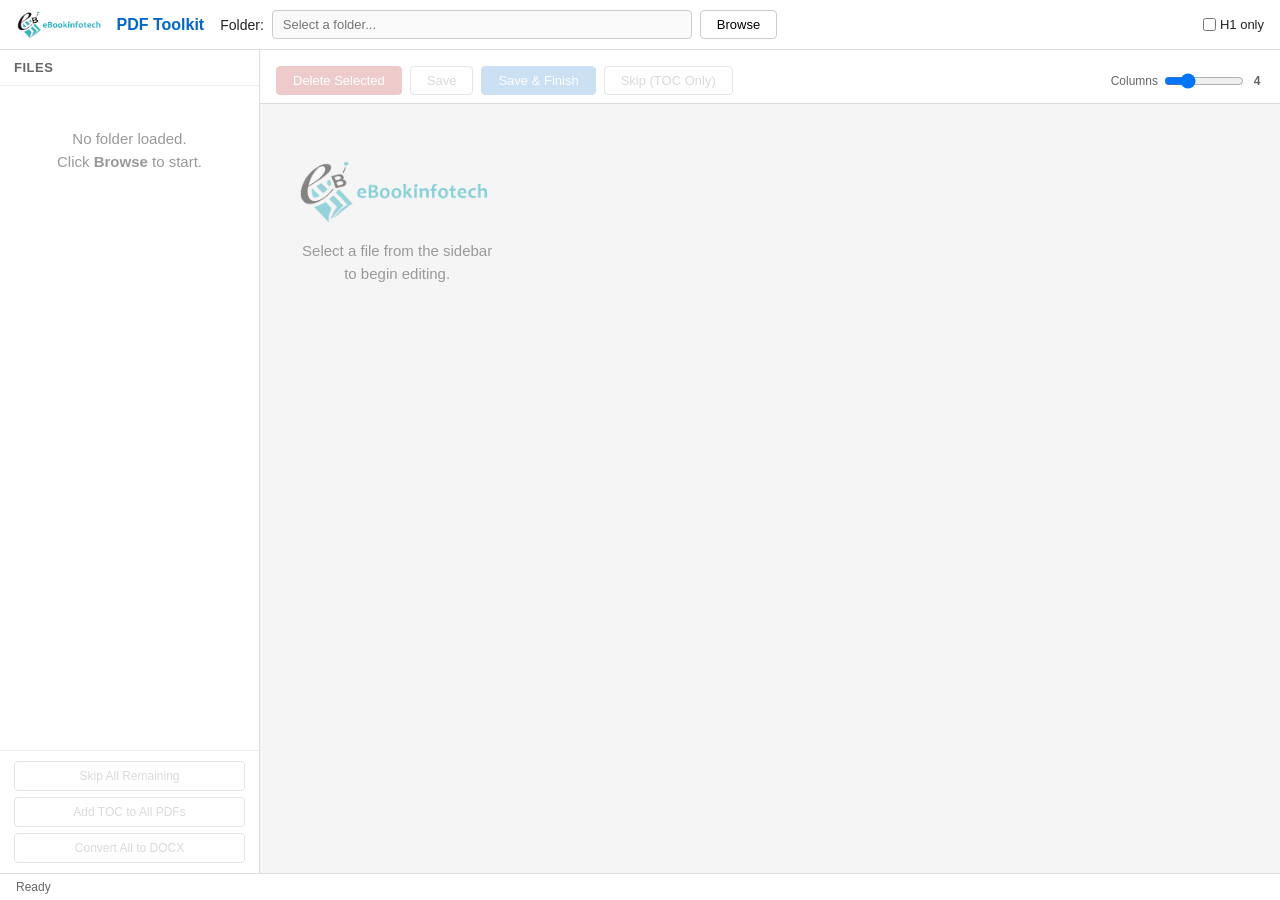
<file: templates/index.html>
<!DOCTYPE html>
<!--
  Copyright (c) 2025-2026 Thothica Private Limited, Delhi, India.
  All rights reserved. Proprietary and confidential.
-->
<html lang="en">
<head>
    <meta charset="UTF-8">
    <meta name="viewport" content="width=device-width, initial-scale=1.0">
    <meta name="author" content="eBookinfotech">
    <meta name="copyright" content="Copyright (c) 2025-2026 eBookinfotech. All rights reserved.">
    <title>eBookinfotech — PDF Toolkit</title>
    <link rel="stylesheet" href="/static/style.css?v=3">
</head>
<body>
    <!-- Top Bar -->
    <header class="top-bar">
        <div class="top-bar-row">
            <img src="/static/logo.png" alt="eBookinfotech" class="app-logo">
            <span class="app-title">PDF Toolkit</span>
            <label class="top-label">Folder:</label>
            <input type="text" id="dir-path" placeholder="Select a folder..." readonly>
            <button id="browse-folder-btn" class="btn">Browse</button>
            <span id="file-count" class="count-label"></span>
            <span class="spacer"></span>
            <div class="toc-options">
                <label><input type="checkbox" id="h1-only"> H1 only</label>
            </div>
        </div>
    </header>

    <!-- Main Content: Sidebar + Editor -->
    <div class="main-content">
        <!-- Left Sidebar: File List -->
        <aside class="sidebar" id="sidebar">
            <div class="sidebar-header">
                <span class="sidebar-title">Files</span>
                <span id="remaining-count" class="count-label"></span>
            </div>
            <div id="file-list" class="file-list">
                <div class="empty-state sidebar-empty" id="sidebar-empty">
                    <p>No folder loaded.<br>Click <strong>Browse</strong> to start.</p>
                </div>
            </div>
            <div class="sidebar-footer" id="sidebar-footer">
                <button id="skip-all-btn" class="btn" disabled>Skip All Remaining</button>
                <button id="toc-batch-btn" class="btn" disabled>Add TOC to All PDFs</button>
                <button id="docx-batch-btn" class="btn" disabled>Convert All to DOCX</button>
            </div>
        </aside>

        <!-- Right Panel: Editor -->
        <main class="editor-panel">
            <div class="editor-toolbar" id="editor-toolbar">
                <div class="toolbar-row">
                    <span id="editor-filename" class="editor-status"></span>
                    <span class="spacer"></span>
                    <span id="selection-count" class="count-label"></span>
                </div>
                <div class="toolbar-row">
                    <button id="delete-btn" class="btn btn-danger" disabled>Delete Selected</button>
                    <button id="save-btn" class="btn" disabled>Save</button>
                    <button id="finish-btn" class="btn btn-primary" disabled>Save &amp; Finish</button>
                    <button id="skip-current-btn" class="btn" disabled>Skip (TOC Only)</button>
                    <span class="spacer"></span>
                    <label class="thumb-size-label">Columns <input type="range" id="thumb-cols" min="2" max="10" value="4" step="1"><span id="thumb-cols-val">4</span></label>
                </div>
            </div>
            <div id="page-grid" class="page-grid">
                <div class="empty-state" id="editor-empty">
                    <img src="/static/logo.png" alt="eBookinfotech" class="empty-logo">
                    <p>Select a file from the sidebar to begin editing.</p>
                </div>
            </div>
        </main>
    </div>

    <!-- Status Bar -->
    <footer class="status-bar" id="status-bar">
        <span id="status-text">Ready</span>
        <progress id="status-progress" value="0" max="100" hidden></progress>
    </footer>

    <!-- Preview Modal -->
    <div id="preview-modal" class="modal" hidden>
        <div class="modal-backdrop"></div>
        <div class="modal-content">
            <button class="modal-close" title="Close (Esc)">&times;</button>
            <button class="modal-nav modal-prev" title="Previous (Left arrow)">&lsaquo;</button>
            <div class="preview-img-container">
                <img id="preview-img" alt="Page preview" draggable="false">
                <div id="region-overlay" class="region-overlay" hidden></div>
                <div id="placement-marker" class="placement-marker" hidden></div>
            </div>
            <button class="modal-nav modal-next" title="Next (Right arrow)">&rsaquo;</button>
            <div class="modal-footer">
                <span id="preview-page-label"></span>
                <button id="region-select-btn" class="btn btn-region" title="Draw a rectangle to select a region">Select Region</button>
                <button id="pagenum-btn" class="btn btn-region" title="Click a position to place page numbers">Page Numbers</button>
            </div>
            <div id="redact-actions" class="redact-actions" hidden>
                <span class="redact-label">Remove selected region:</span>
                <button id="redact-page-btn" class="btn btn-danger">From this page</button>
                <button id="redact-all-btn" class="btn btn-danger">From all pages</button>
                <button id="redact-all-books-btn" class="btn btn-danger" title="Remove this region from all pages of every PDF in the folder">From all books</button>
                <button id="redact-cancel-btn" class="btn">Cancel</button>
            </div>
            <div id="pagenumber-config" class="pagenumber-config" hidden>
                <span class="config-label">Page Numbers</span>
                <label>Size <input type="number" id="pn-fontsize" value="10" min="4" max="72" step="1"></label>
                <label>Start <input type="number" id="pn-start" value="1" min="0" step="1"></label>
                <label>Font
                    <select id="pn-font">
                        <option value="helv">Helvetica</option>
                        <option value="tiro">Times</option>
                        <option value="cour">Courier</option>
                    </select>
                </label>
                <span class="config-hint" id="pn-hint">Click on the page to place</span>
                <button id="pn-apply-btn" class="btn btn-primary" disabled>Apply to all pages</button>
                <button id="pn-apply-all-btn" class="btn btn-primary" disabled title="Add page numbers to every PDF in the folder (each book starts from page 1)">Apply to all books in folder</button>
                <button id="pn-cancel-btn" class="btn">Cancel</button>
            </div>
        </div>
    </div>

    <!-- DOCX Batch Modal -->
    <div id="docx-modal" class="modal" hidden>
        <div class="modal-backdrop" id="docx-modal-backdrop"></div>
        <div class="docx-modal-content">
            <div class="docx-modal-header">
                <h3>Convert All PDFs to DOCX</h3>
                <button id="docx-close-btn" class="modal-close-small" title="Close">&times;</button>
            </div>
            <div class="progress-container">
                <progress id="batch-progress" value="0" max="100"></progress>
            </div>
            <span id="batch-progress-label" class="progress-label"></span>
            <pre id="log-output"></pre>
            <div class="docx-modal-footer">
                <button id="stop-btn" class="btn btn-danger" disabled>Stop</button>
            </div>
        </div>
    </div>

    <script src="/static/app.js?v=3"></script>
</body>
</html>
</file>
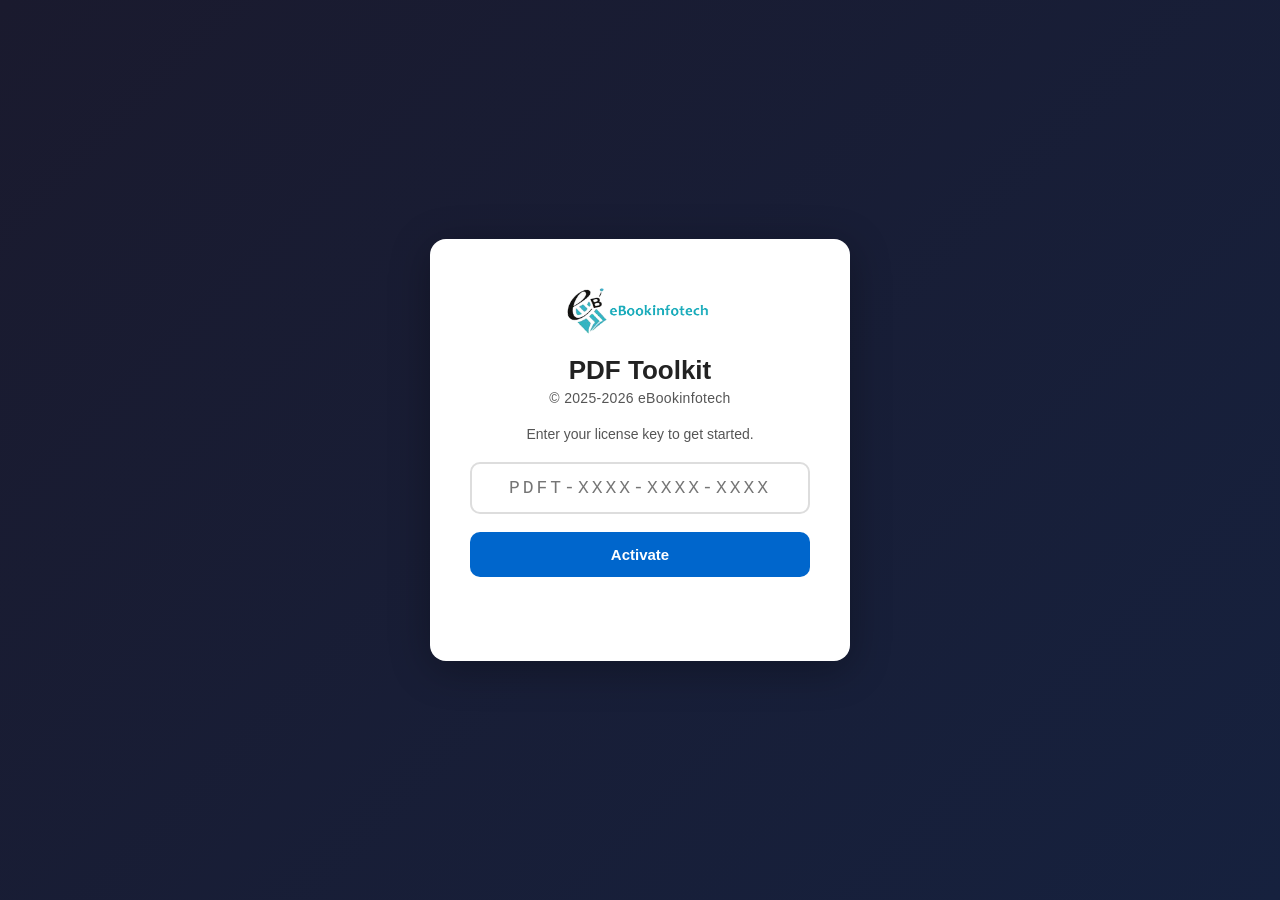
<file: templates/license.html>
<!DOCTYPE html>
<!--
  Copyright (c) 2025-2026 Thothica Private Limited, Delhi, India.
  All rights reserved. Proprietary and confidential.
-->
<html lang="en">
<head>
    <meta charset="UTF-8">
    <meta name="viewport" content="width=device-width, initial-scale=1.0">
    <meta name="author" content="eBookinfotech">
    <title>eBookinfotech — Activate License</title>
    <style>
        *, *::before, *::after { box-sizing: border-box; margin: 0; padding: 0; }
        body {
            font-family: -apple-system, BlinkMacSystemFont, "Segoe UI", Roboto, sans-serif;
            background: linear-gradient(135deg, #1a1a2e 0%, #16213e 100%);
            min-height: 100vh;
            display: flex;
            align-items: center;
            justify-content: center;
        }
        .card {
            background: #fff;
            border-radius: 16px;
            padding: 48px 40px 36px;
            width: 420px;
            max-width: 90vw;
            text-align: center;
            box-shadow: 0 8px 40px rgba(0,0,0,0.3);
        }
        .card h1 {
            font-size: 26px;
            font-weight: 700;
            color: #222;
            margin-bottom: 4px;
        }
        .copyright {
            font-size: 11px;
            color: #999;
            margin-bottom: 20px;
            letter-spacing: 0.3px;
        }
        .card p {
            font-size: 14px;
            color: #555;
            margin-bottom: 20px;
        }
        .key-input {
            width: 100%;
            padding: 14px 12px;
            font-size: 18px;
            text-align: center;
            letter-spacing: 3px;
            font-family: Consolas, "Courier New", monospace;
            border: 2px solid #ddd;
            border-radius: 10px;
            outline: none;
            transition: border-color 0.2s;
            text-transform: uppercase;
        }
        .key-input:focus { border-color: #0066cc; }
        .btn {
            display: block;
            width: 100%;
            margin-top: 18px;
            padding: 14px;
            font-size: 15px;
            font-weight: 600;
            color: #fff;
            background: #0066cc;
            border: none;
            border-radius: 10px;
            cursor: pointer;
            transition: background 0.2s;
        }
        .btn:hover { background: #0055aa; }
        .btn:disabled { background: #99c2e8; cursor: default; }
        .error {
            color: #d32f2f;
            font-size: 13px;
            margin-top: 10px;
            min-height: 18px;
        }
    </style>
</head>
<body>
    <div class="card">
        <img src="/static/logo.png" alt="eBookinfotech" style="height: 48px; margin-bottom: 16px;">
        <h1>PDF Toolkit</h1>
        <p class="copyright">&copy; 2025-2026 eBookinfotech</p>
        <p id="msg">Enter your license key to get started.</p>
        <input type="text" class="key-input" id="key"
               placeholder="PDFT-XXXX-XXXX-XXXX"
               spellcheck="false" autocomplete="off" maxlength="19">
        <button class="btn" id="activate">Activate</button>
        <p class="error" id="error">&nbsp;</p>
    </div>
    <script>
    (function () {
        var keyInput = document.getElementById("key");
        var btn = document.getElementById("activate");
        var err = document.getElementById("error");

        // Auto-format: insert dashes as user types
        keyInput.addEventListener("input", function () {
            var raw = keyInput.value.replace(/[^A-Za-z0-9]/g, "").toUpperCase();
            var parts = [];
            for (var i = 0; i < raw.length && i < 16; i += 4) {
                parts.push(raw.substring(i, i + 4));
            }
            keyInput.value = parts.join("-");
        });

        keyInput.addEventListener("keydown", function (e) {
            if (e.key === "Enter") activate();
        });

        btn.addEventListener("click", activate);

        function activate() {
            var key = keyInput.value.trim();
            if (!key) { err.textContent = "Please enter a license key."; return; }

            btn.disabled = true;
            btn.textContent = "Activating\u2026";
            err.innerHTML = "&nbsp;";

            fetch("/api/license/activate", {
                method: "POST",
                headers: { "Content-Type": "application/json" },
                body: JSON.stringify({ key: key })
            })
            .then(function (r) { return r.json(); })
            .then(function (data) {
                if (data.success) {
                    // License activated — reload to get the real app
                    window.location.reload();
                } else {
                    err.textContent = data.message || "Activation failed.";
                }
            })
            .catch(function () {
                err.textContent = "Cannot reach the license server.";
            })
            .finally(function () {
                btn.disabled = false;
                btn.textContent = "Activate";
            });
        }
    })();
    </script>
</body>
</html>
</file>
<file: static/style.css>
/* ─────────────────────────────────────────────────────────────────────
 * Copyright (c) 2025-2026 Thothica Private Limited, Delhi, India.
 * All rights reserved.  Proprietary and confidential.
 * Unauthorized copying or distribution is strictly prohibited.
 * ───────────────────────────────────────────────────────────────────── */

/* ── Reset & Base ──────────────────────────────────────────────── */

*, *::before, *::after { box-sizing: border-box; margin: 0; padding: 0; }

body {
    font-family: -apple-system, BlinkMacSystemFont, "Segoe UI", Roboto, sans-serif;
    font-size: 14px;
    color: #222;
    background: #f5f5f5;
    height: 100vh;
    display: flex;
    flex-direction: column;
    overflow: hidden;
}

/* ── Top Bar ─────────────────────────────────────────────────── */

.top-bar {
    padding: 10px 16px;
    background: #fff;
    border-bottom: 1px solid #ddd;
    flex-shrink: 0;
}

.top-bar-row {
    display: flex;
    align-items: center;
    gap: 8px;
}

.app-logo {
    height: 28px;
    width: auto;
    margin-right: 4px;
    vertical-align: middle;
}

.app-title {
    font-size: 16px;
    font-weight: 700;
    color: #0066cc;
    margin-right: 8px;
    white-space: nowrap;
}

.top-label {
    font-weight: 500;
    white-space: nowrap;
}

.top-bar-row input[type="text"] {
    flex: 1;
    min-width: 180px;
    max-width: 420px;
    padding: 6px 10px;
    border: 1px solid #ccc;
    border-radius: 4px;
    font-size: 13px;
    background: #fafafa;
}

.toc-options {
    display: flex;
    gap: 14px;
    white-space: nowrap;
}

.toc-options label {
    font-size: 13px;
    cursor: pointer;
    display: flex;
    align-items: center;
    gap: 4px;
}

/* ── Main Content: Sidebar + Editor Split ──────────────────── */

.main-content {
    flex: 1;
    display: flex;
    overflow: hidden;
}

/* ── Sidebar ─────────────────────────────────────────────────── */

.sidebar {
    width: 260px;
    flex-shrink: 0;
    background: #fff;
    border-right: 1px solid #ddd;
    display: flex;
    flex-direction: column;
}

.sidebar-header {
    padding: 10px 14px;
    border-bottom: 1px solid #eee;
    display: flex;
    justify-content: space-between;
    align-items: center;
}

.sidebar-title {
    font-weight: 600;
    font-size: 13px;
    text-transform: uppercase;
    letter-spacing: 0.5px;
    color: #666;
}

.file-list {
    flex: 1;
    overflow-y: auto;
    padding: 2px 0;
}

.file-item {
    display: flex;
    align-items: center;
    padding: 9px 14px;
    cursor: pointer;
    border-left: 3px solid transparent;
    transition: background 0.12s, border-color 0.12s;
    gap: 8px;
}

.file-item:hover {
    background: #f0f4f8;
}

.file-item.active {
    background: #e6f0ff;
    border-left-color: #0066cc;
}

.file-item.processing {
    opacity: 0.5;
    pointer-events: none;
}

.file-item-info {
    flex: 1;
    min-width: 0;
}

.file-item-name {
    font-size: 13px;
    font-weight: 500;
    overflow: hidden;
    text-overflow: ellipsis;
    white-space: nowrap;
    color: #222;
}

.file-item-size {
    font-size: 11px;
    color: #999;
    margin-top: 2px;
}

.file-item-skip {
    width: 24px;
    height: 24px;
    display: flex;
    align-items: center;
    justify-content: center;
    font-size: 16px;
    color: #bbb;
    border: none;
    background: none;
    cursor: pointer;
    border-radius: 4px;
    flex-shrink: 0;
    transition: background 0.12s, color 0.12s;
    line-height: 1;
}

.file-item-skip:hover {
    background: #fee;
    color: #c33;
}

.file-item .spinner {
    width: 16px;
    height: 16px;
    border: 2px solid #ddd;
    border-top-color: #0066cc;
    border-radius: 50%;
    animation: spin 0.6s linear infinite;
    flex-shrink: 0;
}

@keyframes spin {
    to { transform: rotate(360deg); }
}

.sidebar-footer {
    padding: 10px 14px;
    border-top: 1px solid #eee;
    display: flex;
    flex-direction: column;
    gap: 6px;
}

.sidebar-footer .btn {
    width: 100%;
    text-align: center;
    font-size: 12px;
    padding: 7px 12px;
}

.sidebar-empty {
    padding: 24px 16px;
    text-align: center;
}

.sidebar-empty p {
    font-size: 13px;
    color: #999;
    line-height: 1.5;
}

/* ── Editor Panel ────────────────────────────────────────────── */

.editor-panel {
    flex: 1;
    display: flex;
    flex-direction: column;
    overflow: hidden;
    background: #f5f5f5;
}

.editor-toolbar {
    padding: 10px 16px 8px;
    background: #fff;
    border-bottom: 1px solid #ddd;
    flex-shrink: 0;
}

.toolbar-row {
    display: flex;
    align-items: center;
    gap: 8px;
    margin-bottom: 6px;
}

.toolbar-row:last-child { margin-bottom: 0; }

.spacer { flex: 1; }

/* ── Buttons ──────────────────────────────────────────────────── */

.btn {
    padding: 6px 16px;
    border: 1px solid #ccc;
    border-radius: 4px;
    background: #fff;
    font-size: 13px;
    cursor: pointer;
    white-space: nowrap;
    transition: background 0.15s, border-color 0.15s;
}

.btn:hover { background: #f0f0f0; }
.btn:disabled { opacity: 0.5; cursor: not-allowed; }

.btn-primary {
    background: #0066cc;
    color: #fff;
    border-color: #0055aa;
}

.btn-primary:hover { background: #0055aa; }
.btn-primary:disabled { background: #99c2e8; border-color: #99c2e8; }

.btn-danger {
    background: #cc3333;
    color: #fff;
    border-color: #aa2222;
}

.btn-danger:hover { background: #aa2222; }
.btn-danger:disabled { background: #d99; border-color: #d99; }

/* ── Empty States ─────────────────────────────────────────────── */

.empty-state {
    display: flex;
    flex-direction: column;
    align-items: center;
    justify-content: center;
    color: #999;
    padding: 40px 20px;
    text-align: center;
}

.empty-icon {
    font-size: 48px;
    margin-bottom: 12px;
    opacity: 0.4;
}

.empty-logo {
    height: 64px;
    width: auto;
    margin-bottom: 16px;
    opacity: 0.5;
}

.empty-state p {
    font-size: 15px;
    line-height: 1.5;
}

.empty-state.all-done .empty-icon {
    opacity: 0.8;
}

/* ── Status Bar ──────────────────────────────────────────────── */

.status-bar {
    padding: 6px 16px;
    background: #fff;
    border-top: 1px solid #ddd;
    font-size: 12px;
    color: #666;
    display: flex;
    align-items: center;
    gap: 10px;
    flex-shrink: 0;
}

.status-bar progress {
    width: 140px;
    height: 12px;
    border-radius: 3px;
}

.status-bar progress::-webkit-progress-bar { background: #e0e0e0; border-radius: 3px; }
.status-bar progress::-webkit-progress-value { background: #0066cc; border-radius: 3px; }

/* ── Editor Status ───────────────────────────────────────────── */

.editor-status {
    font-size: 14px;
    font-weight: 500;
    color: #333;
}

.count-label {
    font-size: 13px;
    color: #666;
    white-space: nowrap;
}

/* ── Page Grid ───────────────────────────────────────────────── */

.page-grid {
    flex: 1;
    display: grid;
    grid-template-columns: repeat(var(--thumb-cols, 4), 1fr);
    gap: 12px;
    padding: 16px;
    overflow-y: auto;
    align-content: start;
}

.page-cell {
    display: flex;
    flex-direction: column;
    align-items: center;
    border: 2px solid transparent;
    border-radius: 6px;
    padding: 6px;
    cursor: pointer;
    transition: border-color 0.12s, background-color 0.12s;
    user-select: none;
}

.page-cell:hover {
    border-color: #b0b0b0;
    background: #fafafa;
}

.page-cell.selected {
    border-color: #0066cc;
    background: #e6f0ff;
}

.page-cell .thumb-wrapper {
    width: 100%;
    aspect-ratio: 8.5 / 11;
    background: #eee;
    display: flex;
    align-items: center;
    justify-content: center;
    border-radius: 3px;
    overflow: hidden;
    position: relative;
}

.page-cell .thumb-wrapper img {
    width: 100%;
    height: 100%;
    object-fit: contain;
    display: block;
}

.page-cell .thumb-placeholder {
    color: #bbb;
    font-size: 24px;
    font-weight: 300;
}

.page-cell .page-label {
    margin-top: 4px;
    font-size: 12px;
    color: #666;
}

.page-cell.selected .page-label {
    color: #0055aa;
    font-weight: 600;
}

/* ── Preview Modal ────────────────────────────────────────────── */

.modal {
    position: fixed;
    top: 0; left: 0; right: 0; bottom: 0;
    z-index: 1000;
    display: flex;
    align-items: center;
    justify-content: center;
}

.modal[hidden] { display: none; }

.modal-backdrop {
    position: absolute;
    top: 0; left: 0; right: 0; bottom: 0;
    background: rgba(0, 0, 0, 0.85);
}

.modal-content {
    position: relative;
    display: flex;
    align-items: center;
    justify-content: center;
    max-width: 95vw;
    max-height: 95vh;
}

.modal-content > img {
    max-width: 90vw;
    max-height: 88vh;
    object-fit: contain;
    border-radius: 4px;
    box-shadow: 0 4px 24px rgba(0,0,0,0.5);
}

.modal-close {
    position: fixed;
    top: 16px;
    right: 20px;
    background: none;
    border: none;
    color: #fff;
    font-size: 32px;
    cursor: pointer;
    z-index: 1001;
    line-height: 1;
    opacity: 0.8;
}

.modal-close:hover { opacity: 1; }

.modal-nav {
    position: fixed;
    top: 50%;
    transform: translateY(-50%);
    background: rgba(255,255,255,0.15);
    border: none;
    color: #fff;
    font-size: 48px;
    padding: 8px 16px;
    cursor: pointer;
    border-radius: 6px;
    line-height: 1;
    opacity: 0.7;
    z-index: 1001;
}

.modal-nav:hover { opacity: 1; background: rgba(255,255,255,0.25); }
.modal-nav:disabled { opacity: 0.2; cursor: default; }

.modal-prev { left: 16px; }
.modal-next { right: 16px; }

.modal-footer {
    position: fixed;
    bottom: 16px;
    left: 50%;
    transform: translateX(-50%);
    color: #ccc;
    font-size: 14px;
    z-index: 1001;
    display: flex;
    align-items: center;
    gap: 12px;
}

/* ── Preview: Image container for region overlay ─────────────── */

.preview-img-container {
    position: relative;
    display: inline-block;
}

.preview-img-container img {
    max-width: 90vw;
    max-height: 88vh;
    object-fit: contain;
    border-radius: 4px;
    box-shadow: 0 4px 24px rgba(0,0,0,0.5);
}

.preview-img-container.region-mode {
    cursor: crosshair;
}

/* ── Region Selection Overlay ────────────────────────────────── */

.region-overlay {
    position: absolute;
    border: 2px dashed #3399ff;
    background: rgba(51, 153, 255, 0.15);
    pointer-events: none;
    z-index: 10;
}

.region-overlay[hidden] { display: none; }

/* ── Region Select Button ────────────────────────────────────── */

.btn-region {
    background: rgba(255,255,255,0.15);
    color: #fff;
    border-color: rgba(255,255,255,0.3);
    font-size: 12px;
    padding: 4px 12px;
}

.btn-region:hover { background: rgba(255,255,255,0.25); }

.btn-region.active {
    background: #3399ff;
    border-color: #3399ff;
    color: #fff;
}

/* ── Redact Actions Bar ──────────────────────────────────────── */

.redact-actions {
    position: fixed;
    bottom: 50px;
    left: 50%;
    transform: translateX(-50%);
    display: flex;
    align-items: center;
    gap: 8px;
    background: rgba(30, 30, 30, 0.95);
    padding: 10px 16px;
    border-radius: 8px;
    z-index: 1002;
    box-shadow: 0 4px 16px rgba(0,0,0,0.5);
}

.redact-actions[hidden] { display: none; }

.redact-label {
    color: #ccc;
    font-size: 13px;
    white-space: nowrap;
}

.redact-actions .btn {
    font-size: 12px;
    padding: 5px 12px;
}

/* ── Page Number Config Panel ────────────────────────────────── */

.pagenumber-config {
    position: fixed;
    bottom: 50px;
    left: 50%;
    transform: translateX(-50%);
    display: flex;
    align-items: center;
    gap: 10px;
    background: rgba(30, 30, 30, 0.95);
    padding: 10px 16px;
    border-radius: 8px;
    z-index: 1002;
    box-shadow: 0 4px 16px rgba(0,0,0,0.5);
}

.pagenumber-config[hidden] { display: none; }

.pagenumber-config label {
    color: #ccc;
    font-size: 12px;
    display: flex;
    align-items: center;
    gap: 4px;
    white-space: nowrap;
}

.pagenumber-config input[type="number"] {
    width: 50px;
    padding: 3px 6px;
    border: 1px solid #555;
    border-radius: 3px;
    background: #2a2a2a;
    color: #eee;
    font-size: 12px;
}

.pagenumber-config select {
    padding: 3px 6px;
    border: 1px solid #555;
    border-radius: 3px;
    background: #2a2a2a;
    color: #eee;
    font-size: 12px;
}

.pagenumber-config .btn {
    font-size: 12px;
    padding: 5px 12px;
}

.config-label {
    color: #fff;
    font-size: 13px;
    font-weight: 600;
    white-space: nowrap;
}

.config-hint {
    color: #999;
    font-size: 11px;
    font-style: italic;
    white-space: nowrap;
}

/* ── Placement Marker ────────────────────────────────────────── */

.placement-marker {
    position: absolute;
    width: 16px;
    height: 16px;
    margin-left: -8px;
    margin-top: -8px;
    pointer-events: none;
    z-index: 11;
}

.placement-marker::before,
.placement-marker::after {
    content: '';
    position: absolute;
    background: #e33;
}

.placement-marker::before {
    left: 7px;
    top: 0;
    width: 2px;
    height: 16px;
}

.placement-marker::after {
    left: 0;
    top: 7px;
    width: 16px;
    height: 2px;
}

.placement-marker[hidden] { display: none; }

/* ── DOCX Batch Modal ────────────────────────────────────────── */

.docx-modal-content {
    position: relative;
    background: #fff;
    border-radius: 8px;
    padding: 24px;
    width: 90vw;
    max-width: 720px;
    max-height: 80vh;
    display: flex;
    flex-direction: column;
    z-index: 1001;
    box-shadow: 0 8px 40px rgba(0,0,0,0.3);
}

.docx-modal-header {
    display: flex;
    align-items: center;
    justify-content: space-between;
    margin-bottom: 16px;
}

.docx-modal-header h3 {
    font-size: 16px;
    font-weight: 600;
    color: #222;
}

.modal-close-small {
    background: none;
    border: none;
    font-size: 22px;
    cursor: pointer;
    color: #999;
    line-height: 1;
    padding: 2px 6px;
    border-radius: 4px;
}

.modal-close-small:hover {
    background: #f0f0f0;
    color: #333;
}

.docx-modal-content .progress-container {
    padding: 0;
    margin-bottom: 4px;
}

.docx-modal-content .progress-container progress {
    width: 100%;
    height: 16px;
    border-radius: 4px;
}

.docx-modal-content .progress-label {
    font-size: 12px;
    color: #666;
    margin-bottom: 8px;
    display: block;
}

.docx-modal-content pre {
    flex: 1;
    min-height: 200px;
    max-height: 400px;
    padding: 12px;
    background: #1e1e1e;
    color: #d4d4d4;
    font-family: Consolas, "Courier New", monospace;
    font-size: 12px;
    line-height: 1.5;
    overflow-y: auto;
    border-radius: 6px;
    white-space: pre-wrap;
    word-break: break-all;
}

.docx-modal-footer {
    display: flex;
    gap: 8px;
    justify-content: flex-end;
    margin-top: 12px;
}

/* ── Progress Bar (reusable) ─────────────────────────────────── */

.progress-container {
    padding: 4px 0;
    flex-shrink: 0;
}

.progress-container progress {
    width: 100%;
    height: 18px;
    border-radius: 4px;
}

progress::-webkit-progress-bar { background: #e0e0e0; border-radius: 4px; }
progress::-webkit-progress-value { background: #0066cc; border-radius: 4px; }

.progress-label {
    font-size: 13px;
    color: #666;
    white-space: nowrap;
}

/* ── Thumbnail Columns Slider ────────────────────────────────── */

.thumb-size-label {
    display: flex;
    align-items: center;
    gap: 6px;
    font-size: 12px;
    color: #666;
    white-space: nowrap;
}

.thumb-size-label input[type="range"] {
    width: 80px;
    cursor: pointer;
}

.thumb-size-label span {
    font-weight: 600;
    min-width: 14px;
    text-align: center;
}

.hidden { display: none !important; }
</file>
